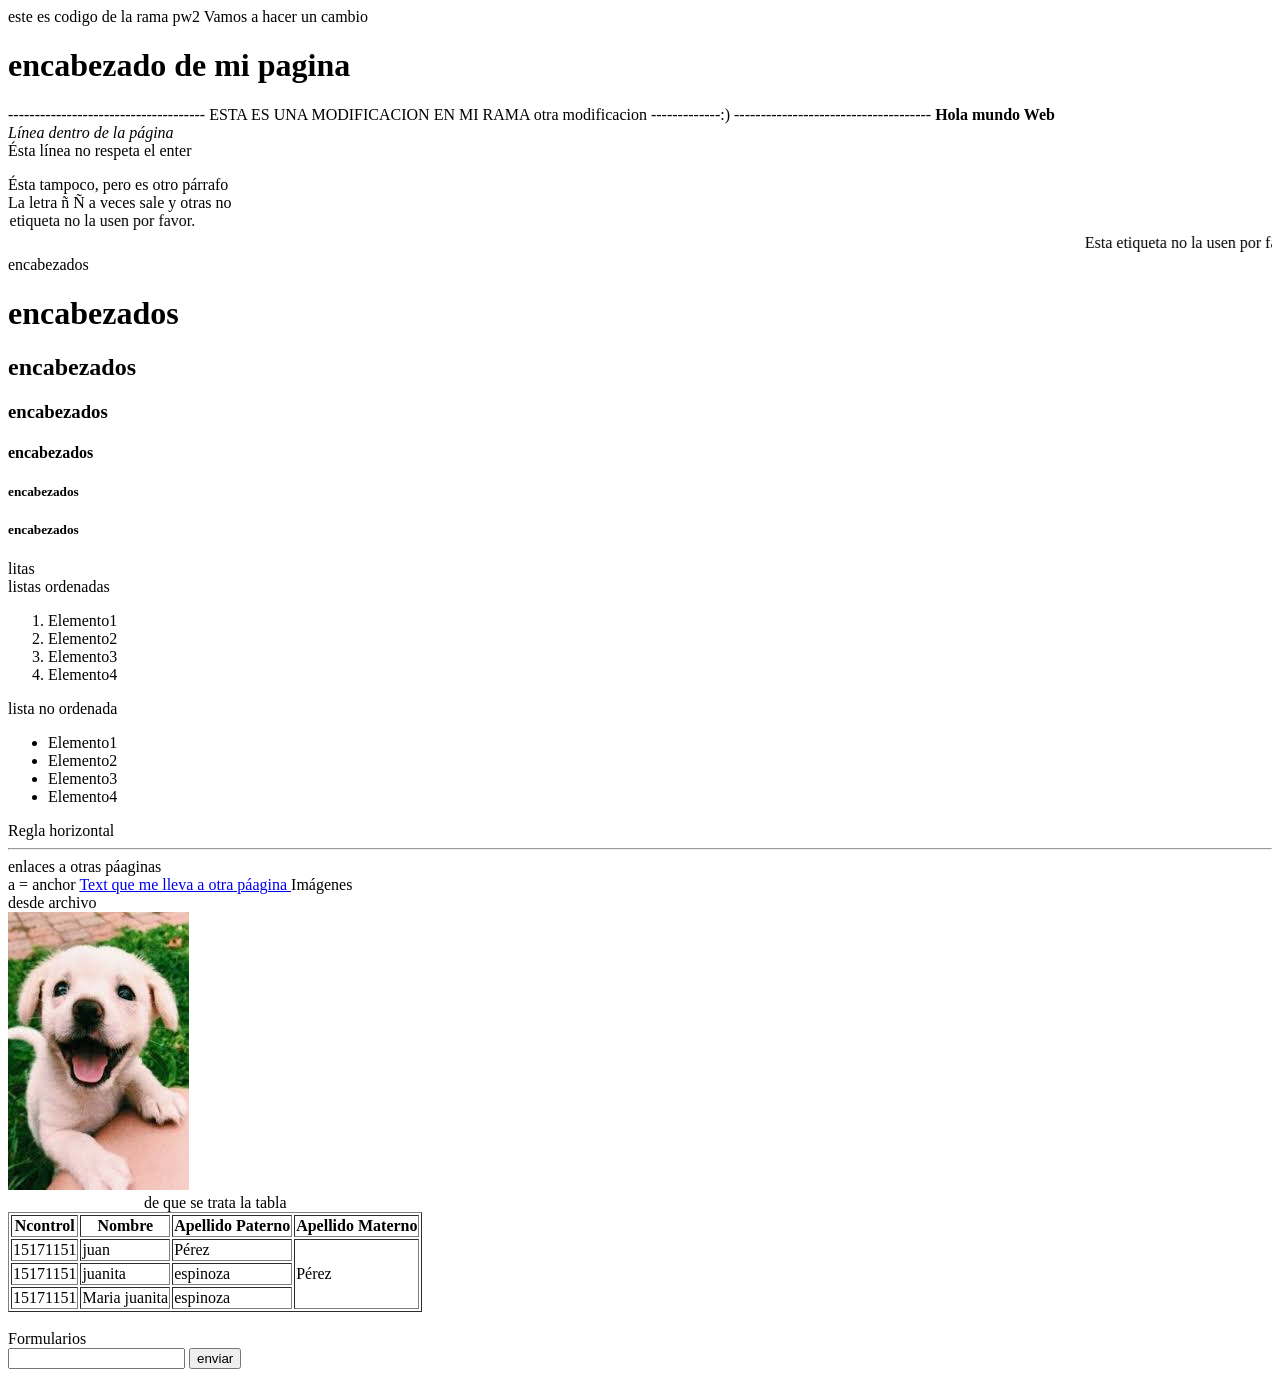
<file: index.html>
<!DOCTYPE html>
<html>
<head>
	<meta charset="utf-8" />
    <title>T&iacute;tulo de la p&aacute;gina</title>
</head>
		  <body>
		  	este es codigo de la rama pw2
		  	Vamos a hacer un cambio <br>
		  	<h1>encabezado de mi pagina </h1>
		  	-------------------------------------
		  	ESTA ES UNA MODIFICACION EN MI RAMA
		  	otra modificacion -------------:)
		  	-------------------------------------
			<b> Hola mundo Web </b><br>
			<i>L&iacute;nea dentro de la p&aacute;gina</i><br>
	<a>&Eacute;sta l&iacute;nea no respeta el enter</a><br>
			<p>
			&Eacute;sta tampoco, pero es otro p&aacute;rrafo<br>
		    La letra  &ntilde; &Ntilde; a veces sale y otras no<br>
		    <marquee scrollamount="100">
		    	Esta etiqueta  no la usen por favor.
		    </marquee>
		    <marquee scrollamount="100" direction="right">
		    	Esta etiqueta  no la usen por favor.
		    </marquee>
		    
		    encabezados
		    <h1>encabezados</h1>
		    <h2>encabezados</h2>
		    <h3>encabezados</h3>
		    <h4>encabezados</h4>
		    <h5>encabezados</h5>
		    <h5>encabezados</h5>
		    	litas<br>
		    	listas ordenadas<br>
		    	<ol>
		    		<li>Elemento1</li>
		    		<li>Elemento2</li>
		    		<li>Elemento3</li>
		    		<li>Elemento4</li>
		    	</ol>
		    	lista no ordenada
		    	<ul>
		    		<li>Elemento1</li>
		    		<li>Elemento2</li>
		    		<li>Elemento3</li>
		    		<li>Elemento4</li>
		    	</ul>	

		    	Regla horizontal
		   		<hr>
		   		enlaces a otras p&aacute;aginas<br>
		   		a = anchor
		   		<a href="https://itculiacan.edu.mx" target="_blank">
		   			Text que me lleva a otra p&aacute;agina
		   		</a>
		   		Im&aacute;genes <br>
		   		desde archivo<br>
		   		<img src="imgpw/perrito.jpeg" alt="perrito">

		   		<table border = "1">
		   			<caption>de que se trata la tabla</caption>
		   			<thead>
		   				<tr>
		   					<th>Ncontrol</th>
		   					<th>Nombre</th>
		   					<th>Apellido Paterno</th>
		   					<th>Apellido Materno</th>
		   				</tr>
		   			</thead>
		   			<tbody>
		   				<tr>
		   					<td>15171151</td>
		   					<td>juan</td>
		   					<td>P&eacute;rez</td>
		   					<td rowspan="3">P&eacute;rez</td>
		   					<!-- <td colspan="2">P&eacute;rez</td> -->
		   				</tr>
		   				<tr>
		   					<td>15171151</td>
		   					<td>juanita</td>
		   					<td>espinoza</td>
		   					<!-- <td colspan="2">P&eacute;rez</td> -->
		   				</tr>
		   				<tr>
		   					
		   						<td>15171151</td>
		   						<td>Maria juanita</td>
		   						<td>espinoza</td>
		   					
		   				</tr>	
		   			</tbody>


		   		</table> 
		   		<br>

		   		Formularios <br>
		   		<form action = "procesa.html" method="post">
		   			<input type="Text" name="info">
		   			<input type="submit" value="enviar" name="">
		   			<!-- <input type="button" value="aceptar" name=""> -->

		   		</form>
		   		<footer weigh="30px"></footer>

		  </body> 
</html>
</file>
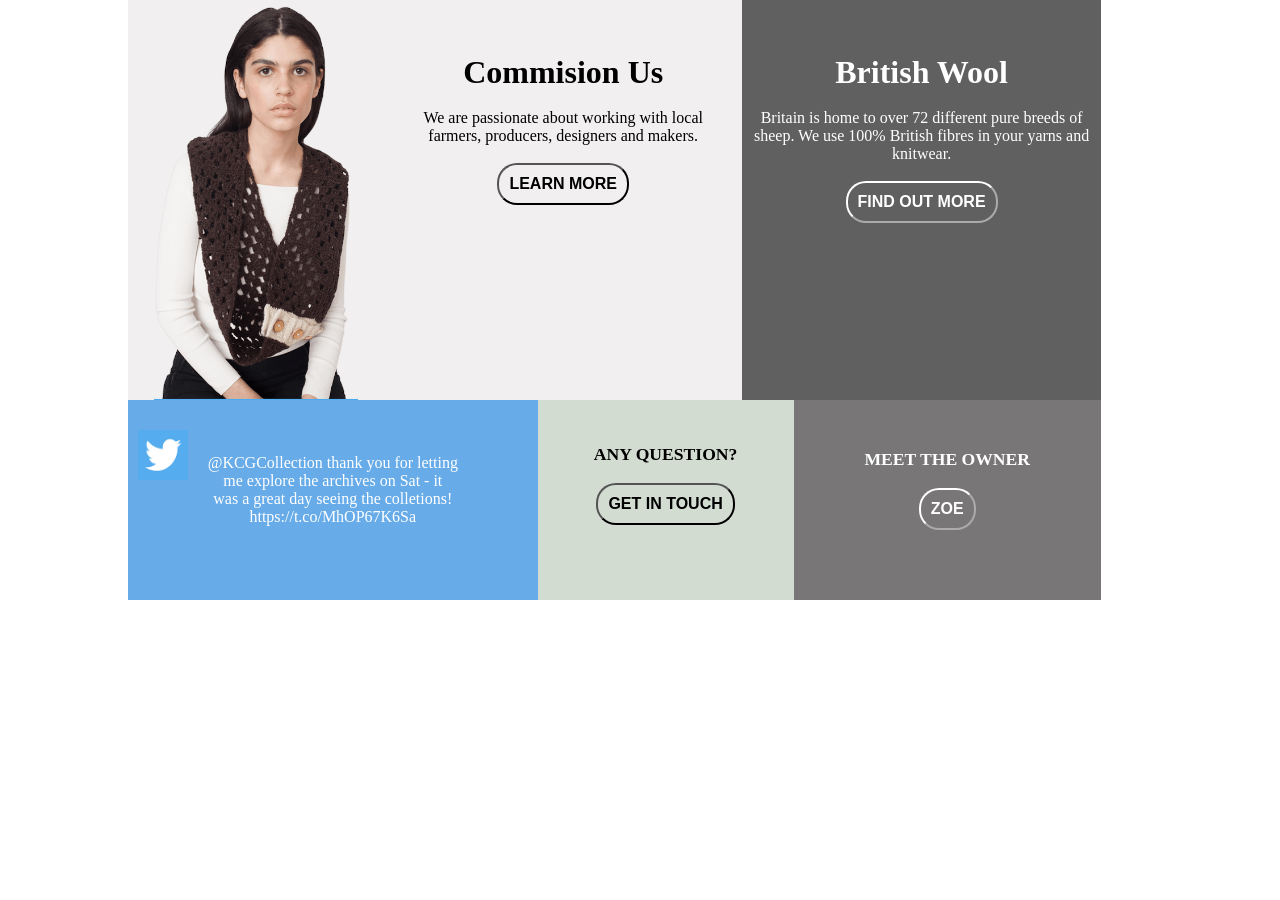
<file: exa02_12/index.html>
<!DOCTYPE html>
<html lang="es">
<head>
	<meta charset="utf-8">
	<title>Examen css3</title>
	<link rel="stylesheet" href="css/estilos.css">
</head>
<body>
	<section id="s1">
		<article id="a1s1">
			<img src="img/persona.png" id="persona">
		</article>
		<article id="a2s1">
			<br>
			<span id="span2s1"class="nito grande">Commision Us</span>
			<br>
			<span class=" mediano"> 
			We are passionate about working with local <br>
			farmers, producers, designers and makers.</span>
			<br>
			<button class="nito mediano btnblack">LEARN MORE</button>
		</article>
		<article id="a3s1">
			<br>
			<span id="span3s1"class="nito grande blanco"> British Wool</span>
			<br>
			<span class="blanco mediano">
				Britain is home to over 72 different pure breeds of <br>
				sheep. We use 100% British fibres in your yarns and 
				knitwear.
				</span>
				<br>
				<button class="nito mediano btnblanco blanco">FIND OUT MORE</button>
		</article>
	</section>
	<section id="s2">
		<article id="a1s2">
			<img src="img/twitter.png" id="twitter">
			<span  class="blanco letra">
				@KCGCollection thank you for letting <br>
				me explore the archives on Sat - it <br>
				was a great day seeing the colletions! <br>
				https://t.co/MhOP67K6Sa 
			</span>
		</article>
		<article id="a2s2">
			<br>
				<span id="span1s2" class="nito middle "> ANY QUESTION?</span>
				<br>
				<button class="nito mediano btnblack ">GET IN TOUCH</button>
		</article>
		<article id="a3s2">
			<br>
			<span id="span2s2" class="nito middle blanco "> MEET THE OWNER</span>
			<br>
				<button class="nito mediano btnblanco blanco">ZOE</button>
		</article>
	</section>
</body>
</html>
</file>
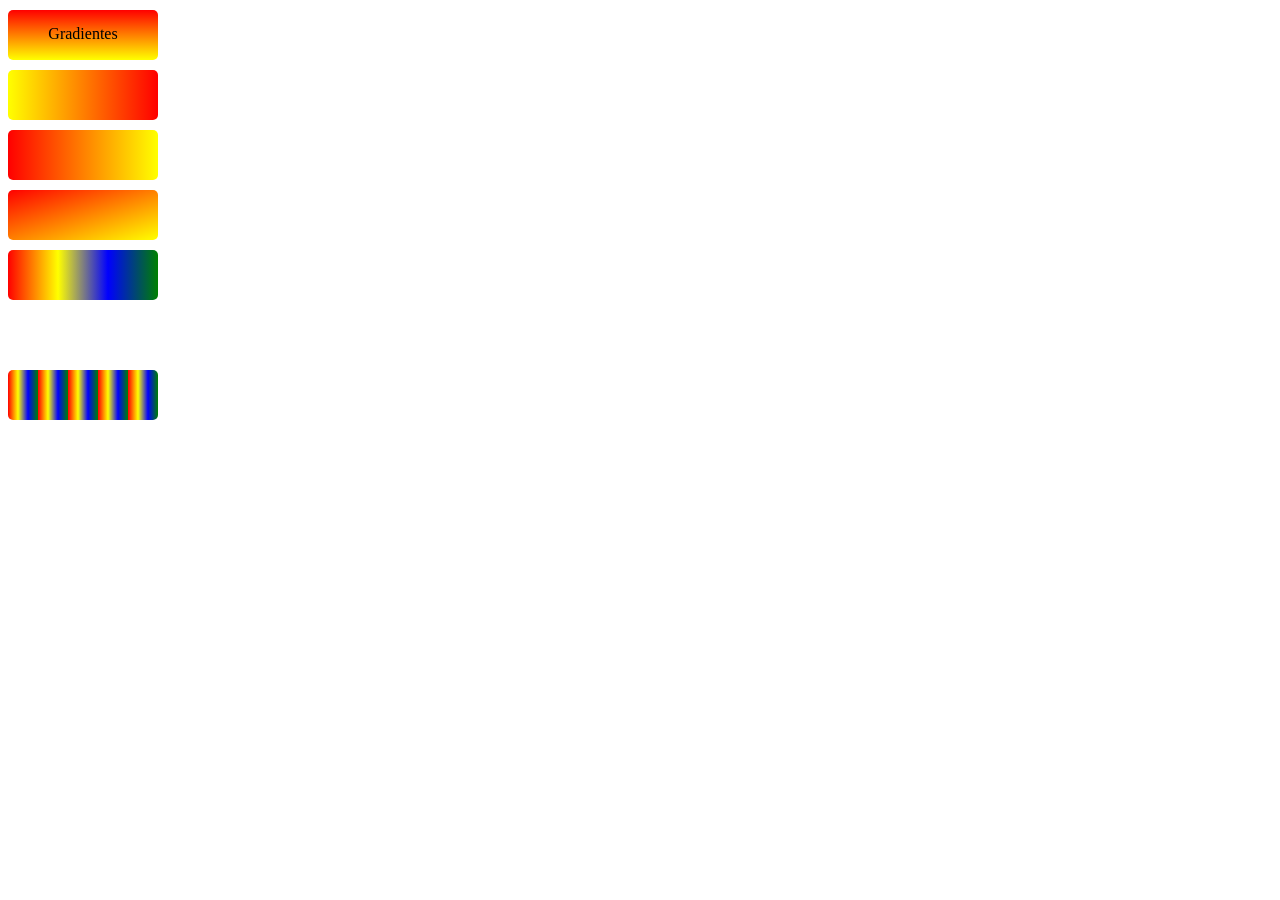
<file: gradientes/index.html>
<!DOCTYPE html>
<html lang="es">
<head>
	<meta charset="UTF-8">
	<title>	Gradientes</title>
	<link rel="stylesheet" href="css/gradientes.css">
</head>
<body>
	<article id="uno"><span class="texto">Gradientes</span></article>
	<article id="dos"></article>
	<article id="tres"></article>
	<article id="cuatro"></article>
	<article id="cinco"></article>
	<article id="seis"></article>
	<article id="siete"></article>
	
</body>
</html>
</file>
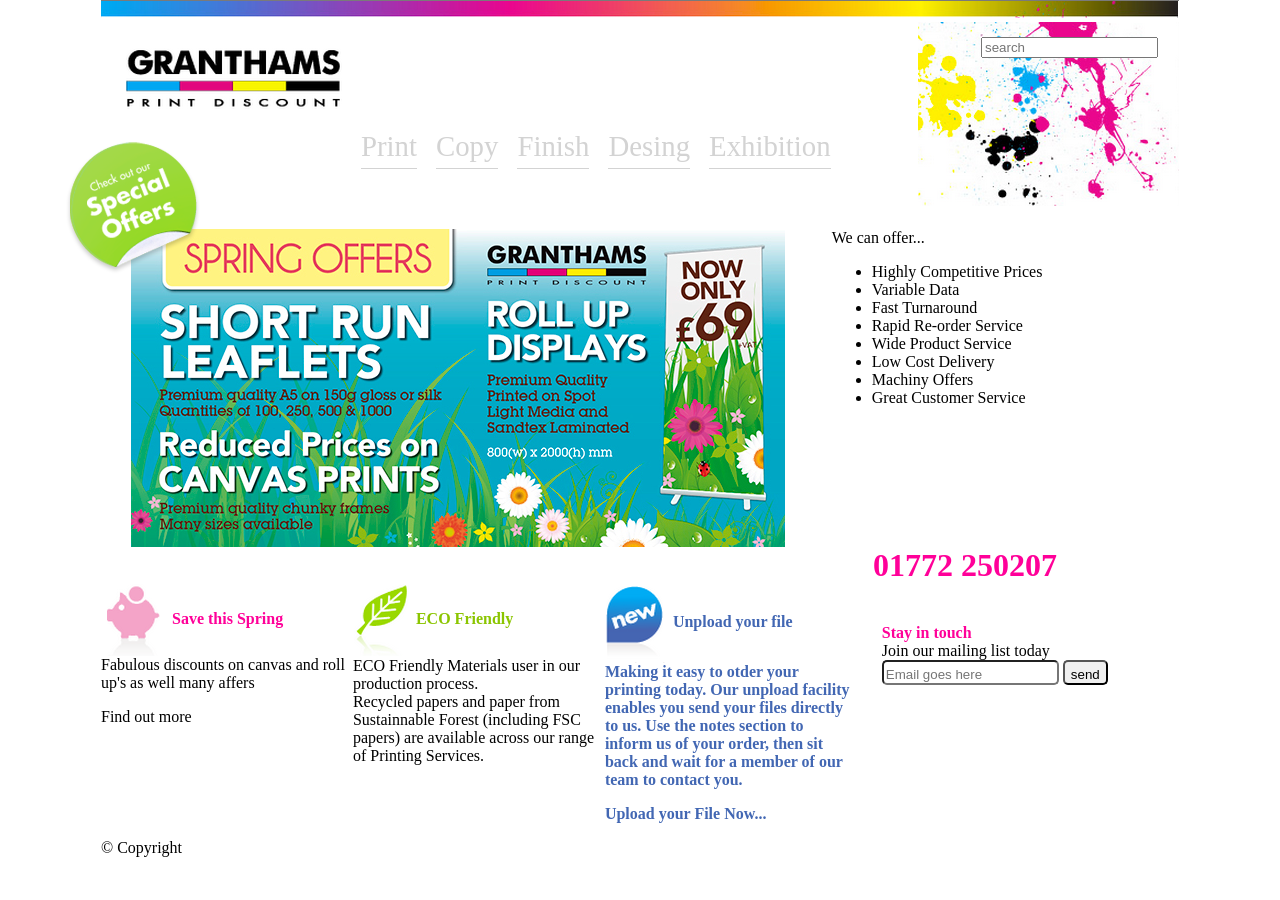
<file: practica02/index.html>
<!DOCTYPE html>
<html>
<head>
	<meta charset="utf-8">
	<title>Practica 2 html5 + css3</title>

	<link rel="stylesheet" href="css/estilos.css">
</head>
<body>
	<header>
		<img src="img/banner.png" alt="">
		<img src="img/granthams.png" alt="" id="granthams">
		<img src="img/paint.png" alt="" id="paint">
		<input type="search" placeholder="search">
		<nav>
			<ul>
				<li>Print</li>
				<li>Copy</li>
				<li>Finish</li>
				<li>Desing</li>
				<li>Exhibition</li>

			</ul>	
	</header>
		<section id="primerseccion">
			<article id="secc01art1">
				<img src="img/slide.jpg" alt="">
			</article>
			<article id="secc01art2">
				<span>	
				We can offer...
			</span class="colorrosa letragrande nito">
				<ul>
					<li>Highly Competitive Prices</li>
					<li>Variable Data</li>
					<li>Fast Turnaround</li>
					<li>Rapid Re-order Service</li>
					<li>Wide Product Service</li>
					<li>Low Cost Delivery</li>
					<li>Machiny Offers</li>
					<li>Great Customer Service</li>
				</ul>
			</article>
			<img src="img/bg_offer.png" alt="" id="bgoffer">
		</section>
		<section id="segundaSeccion">
			<article>
				<span class="colorrosa letramediana nito">	
						01772 250207
			    </span>
			</article>
			
		</section>
		<section id="terceraSeccion">
			<article>
				<img src="img/cerdito.png" alt="">
				<span class="colorrosa nito">	
				Save this Spring 
				</span>
				<br>
				Fabulous discounts on canvas and roll up's
				as well many affers
				<p>
				Find out more
			</article>
			<article>
				<img src="img/hoja.png" alt="">
				<span class="colorverde nito " >
				ECO Friendly
			    </span>
				<br>
				ECO Friendly Materials user in our
				production process. <br>
				Recycled papers and paper from Sustainnable
				Forest (including FSC papers) are available
				across our range of Printing Services.
			</article>
			<article>
				<img src="img/new.png" alt="">
				<span class="colorazul nito">	
				Unpload your file 
				<br>
				Making it easy to otder your printing today. Our
				unpload facility enables you send your files directly
				to us. Use the notes section to inform us of your 
				order, then sit back and wait for a member of our
				team to contact you.
				<p>
				Upload your File Now...
			</article>
			<article id="article04">
				<span class="colorrosa nito">	
				Stay in touch 
				</span>
				<br>
				Join our mailing list today <br>
				<input type="email" placeholder="Email goes here">
				<input type="button" value="send">
			</article>
		</section>
		<footer>
			&copy; Copyright
		</footer>


</body>
</html>
</file>
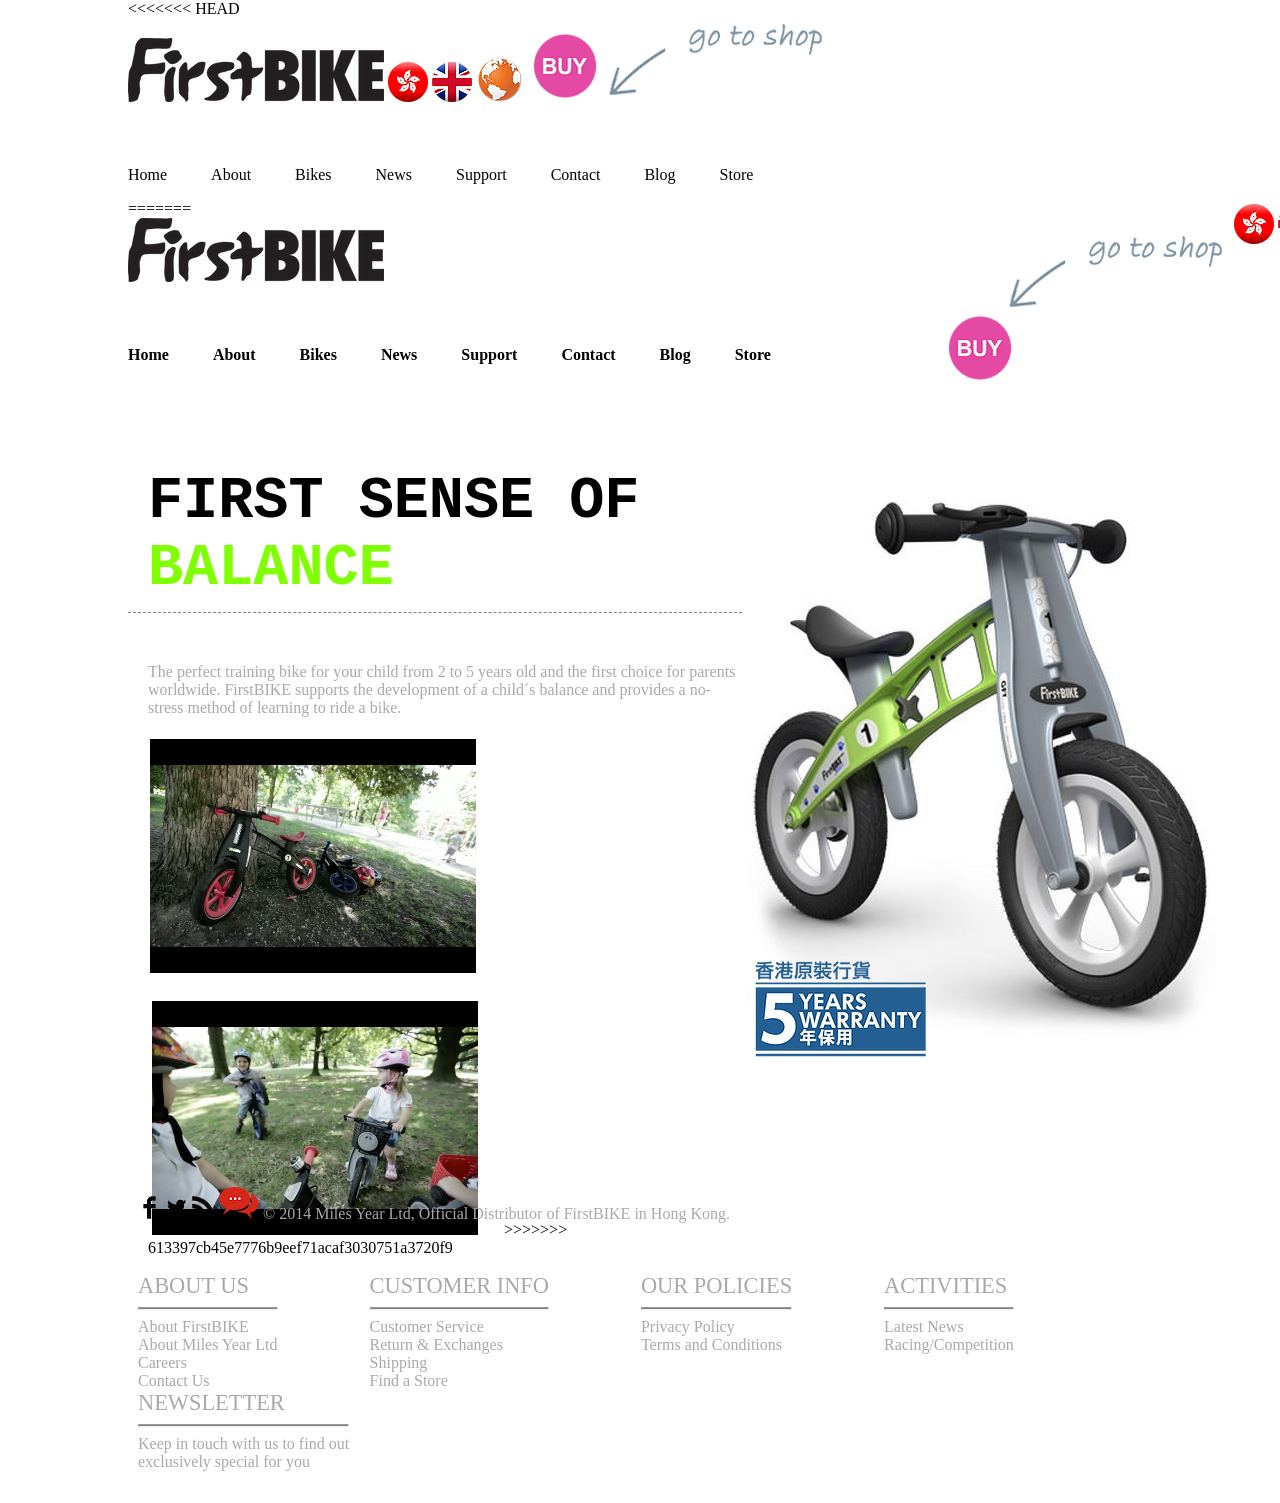
<file: practica04css3/index.html>
<!DOCTYPE html>
<html lang="es">
<head>
    <meta charset="UTF-8">
    <title>Practica 04 HTML5</title>
    <link rel="stylesheet" href="css/estilos.css">
</head>
<body>
<<<<<<< HEAD
	<header>
		<img src="img/first_bike.png" alt="" id="first">
		<img src="img/logo_rojo.png" alt="" id="rojo">
		<img src="img/bandera.png" alt="" id="">
		<img src="img/mundo.png" alt="">
		<img src="img/buy.png" alt="">
		<img src="img/go_to_shop.png" alt="">
	<nav>
		<ul>
			<li>Home</li>
			<li>About</li>
			<li>Bikes</li>
			<li>News</li>
			<li>Support</li>
			<li>Contact</li>
			<li>Blog</li>
			<li>Store</li>
		</ul>
	</nav>
=======
    <header>
        <img src="img/first_bike.png" alt="">
        <nav>
            <ul class="nito">
                <li>Home</li>
                <li>About</li>
                <li>Bikes</li>
                <li>News</li>
                <li>Support</li>
                <li>Contact</li>
                <li>Blog</li>
                <li>Store</li>
            </ul>
        </nav>
        <img src="img/buy.png" id="buy" alt="">
        <img src="img/go_to_shop.png" id="goToShop" alt="">
        <img src="img/logo_rojo.png" class="derecha" alt="">
        <img src="img/bandera.png" class="derecha" alt="">
        <img src="img/mundo.png" class="derecha" alt="">
    </header>
    <section id="primerSeccion">
        <article id="secc01art01">
            <article id="secc01art01art01">
                <span class="grande negro nito">FIRST SENSE OF</span>
                <span class="grande verde nito">BALANCE</span>
            </article>
            <article id="secc01art01art02">
                <span class="pequeña gris bonita">
                    The perfect training bike for your child from 2 to 5 years old
                    and the first choice for parents worldwide. FirstBIKE supports
                    the development of a child´s balance and provides a no-stress
                    method of learning to ride a bike.
                </span><br>
                <img src="img/video01.png" alt="">
                <img src="img/video02.png" alt="">
>>>>>>> 613397cb45e7776b9eef71acaf3030751a3720f9

            </article>
        </article>
        <article id="secc01art02">
                <img src="img/bike.jpg" alt="">
                <img src="img/5years.png" alt="" id="fvyears">
        </article>
    </section>
    <section id="segundaSeccion">
        <img src="img/facebook.png" alt="">
        <img src="img/twitter.png" alt="">
        <img src="img/signal.png" alt="">
        <img src="img/voice.png" alt="">
        <span class="pequeña gris">&copy; 2014 Miles Year Ltd,
            Official Distributor of FirstBIKE in Hong Kong.
        </span>
    </section>
    <footer>
        <section>
            <article>
                <span class="mediana gris">ABOUT US</span><br><hr>
                <span class="pequeña gris">
                    About FirstBIKE <br>
                    About Miles Year Ltd <br>
                    Careers <br>
                    Contact Us <br>
                </span>
            </article>
            <article>
                <span class="mediana gris">CUSTOMER INFO</span><br><hr>
                <span class="pequeña gris">
                    Customer Service <br>
                    Return & Exchanges <br>
                    Shipping <br>
                    Find a Store <br>
                </span>
            </article>
            <article>
                <span class="mediana gris">OUR POLICIES</span><br><hr>
                <span class="pequeña gris">
                    Privacy Policy <br>
                    Terms and Conditions <br>
                </span>
            </article>
            <article>
                <span class="mediana gris">ACTIVITIES</span><br><hr>
                <span class="pequeña gris">
                    Latest News<br>
                    Racing/Competition<br>
                </span>
            </article>
            <article>
                <span class="mediana gris">NEWSLETTER</span><br><hr>
                <span class="pequeña gris">
                    Keep in touch with us to find out <br>
                    exclusively special for you<br>
                </span>
            </article>
        </section>
    </footer>

</body>
</html>
</file>
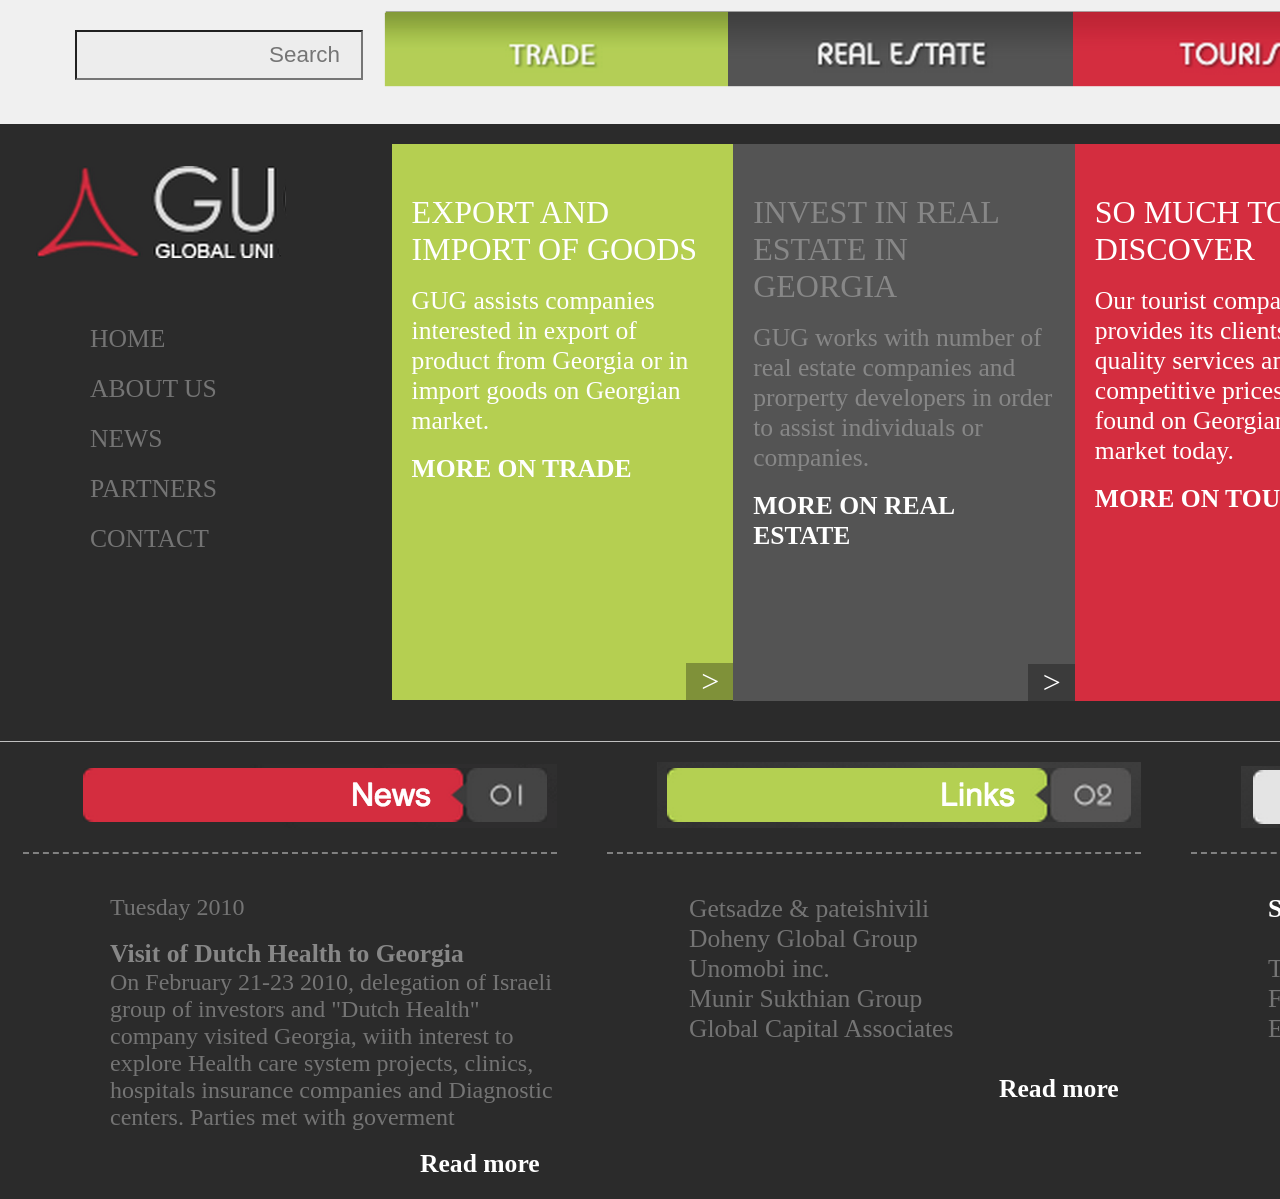
<file: practicacss03/index.html>
<!DOCTYPE html>
<html lang="es">
<head>
	<meta charset="utf-8">
	<title>Practica 03 HTML5 CSS</title>
	<link rel="stylesheet" type="text/css" href="css/estilos.css">
</head>
<body>
	<header>
		<nav>
			<input type="search" name="" placeholder="Search" >
			<img src="img/menu.png">
		</nav>
	</header>
	<section id="section01">
		<article id="s01art01">
			<img src="img/gu_logo.png">
			<ul class="gray big">
				<li>HOME</li>
				<li>ABOUT US</li>
				<li>NEWS</li>
				<li>PARTNERS</li>
				<li>CONTACT</li>
			</ul>
		</article>

		<article id="s01art02">
			<span class="xl white">EXPORT AND IMPORT OF GOODS</span>
			<br><br>
			<span class="white big">
			GUG assists companies interested in export of product from Georgia or in import goods on Georgian market.
		  </span>
			<br><br>
			<span class="white nito big">MORE ON TRADE</span>
			<span class="xl white corner">&gt;</span>
		</article>
		<article id="s01art03">
			<span class="xl lightgray">INVEST IN REAL ESTATE IN GEORGIA</span>
			<br><br>
			<span class="lightgray big">
			GUG works with number of real estate companies and prorperty developers in order to assist individuals or companies.</span>
			<br><br>
			<span class="white nito big">MORE ON REAL ESTATE</span>
			<span class="xl white corner">&gt;</span>
		</article>
		<article id="s01art04">
			<span class="xl white">SO MUCH TO DISCOVER</span>
			<br><br>
			<span class="white big">
			Our tourist company provides its clients with quality services and highly competitive prices could e found on Georgian tourism market today.</span>
			<br><br>
			<span class="white nito big">MORE ON TOURISM</span>
			<span class="xl white corner">&gt;</span>
		</article>
		<article id="s01art05">
			<span class="xl gray">SPREADING INNOVATIONS IN ICT SECTOR</span>
			<br><br>
			<span class="gray big">
			Introduction of innovative ICT technologies on Georgian market and promotion of investments in ICT sector.
		  </span>
			<br><br>
			<span class="white nito big">MORE ON ICT TECHNOLOGIES</span>
			<span class="xl white corner">&gt;</span>
		</article>
	</section>

	<section id="section02">
		<article><img src="img/news_rojo.png"></article>
    <article><img src="img/news_verde.png"></article>
		<article><img src="img/news_claro.png"></article>
	</section>
	<footer>
		<section>
			<article>
				<span class="gray medium">Tuesday 2010</span><br><br>
				<span class="lightgray nito big">Visit of Dutch Health to Georgia</span><br>
				<span class="gray medium">
					On February 21-23 2010, delegation of Israeli group of investors and "Dutch Health" company visited Georgia, wiith interest to explore Health care system projects, clinics, hospitals insurance companies and Diagnostic centers. Parties met with goverment
				</span><br><br>
				<span class="white nito right big">Read more</span>
			</article >
            <article class="big">
            	<span class="gray">
            		Getsadze & pateishivili <br>
            		Doheny Global Group <br>
            		Unomobi inc. <br>
            		Munir Sukthian Group <br>
            		Global Capital Associates <br><br>
            	</span>
            	<span class="white nito right">Read more</span>
            </article>
			<article class="big">
				<span class="white nito">Send a message</span><br><br>
				<span class="gray">Tel: &nbsp;</span><span class="lightgray">  +995 591 197 791</span><br>
				<span class="gray">Fax: &nbsp;</span><span class="lightgray">  (995 32) 29 14 40</span><br>
				<span class="gray">Email:  </span>
				<span class="blue">  info@globalunigroup.ge</span><br><br>
				<span class="white nito right">Read more</span>
			</article>
		</section>
	</footer>

</body>
</html>
</file>
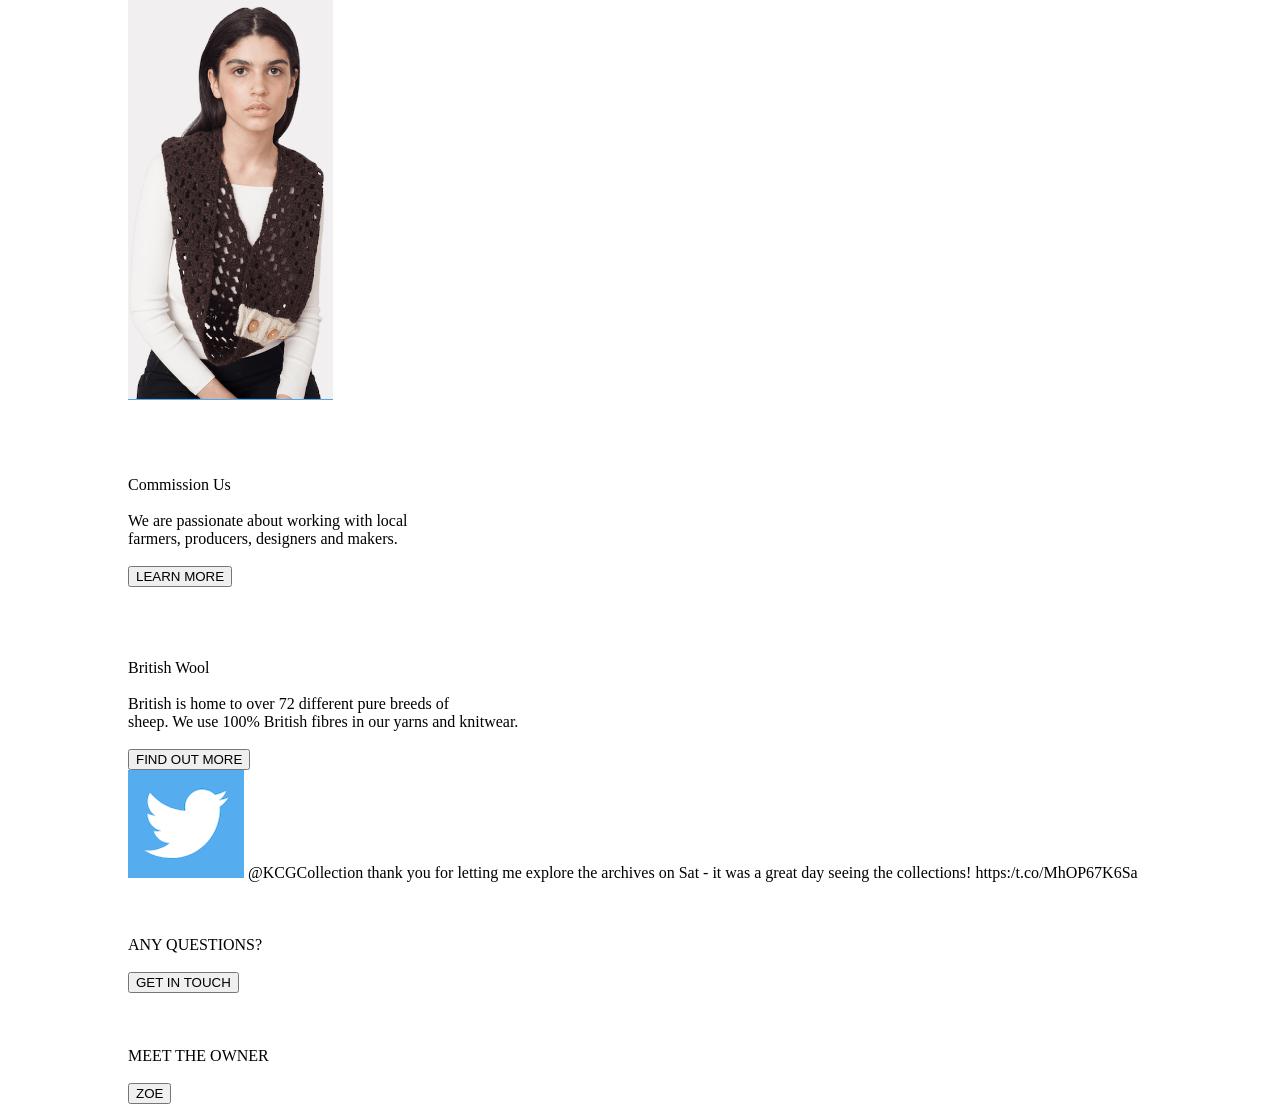
<file: pratica01/index.html>
<!DOCTYPE html>
<html lang="es">
<head>
	<meta charset="UTF-8">
	<title>Examen</title>
	<link rel="stylesheet" href="css/estilos.css">
</head>
<body>
	<section id="primerSeccion">
		<article id="secc01art01">
			<img src="img/persona.png" id="persona">
		</article>
		<article id="secc01art02">
			<br><br><br><br>
			<span class="grande nito cursiva">Commission Us</span>
			<br><br>
			<span class="mediana">We are passionate about working with local  <br> farmers, producers, designers and makers.</span>
			<br><br>
			<input type="button" value="LEARN MORE" class="btn nito mediana">
		</article>
		<article id="secc01art03">
			<br><br><br><br>
			<span class="grande blanco nito cursiva">British Wool</span>
			<br><br>
			<span class="mediana blanco">British is home to over 72 different
			pure breeds of <br>sheep. We use 100% British fibres in our yarns and knitwear.</span>
			<br><br>
			<input type="button" value="FIND OUT MORE" class="mediana nito btn blanco">
		</article>
	</section>
	<section id="segundaSeccion">
		<article id="secc02art01">
			<img src="img/twitter.png" id="twitter">
			<span class="mediana blanco cursiva">@KCGCollection thank you for letting me explore the archives on Sat - it was a great day seeing the collections! https:/t.co/MhOP67K6Sa</span>
		</article>
		<article id="secc02art02">
			<br><br><br>
			<span class="mediana nito">ANY QUESTIONS?</span>
			<br><br>
			<input type="button" value="GET IN TOUCH" class="btn nito mediana">
		</article>
		<article id="secc02art03">
			<br><br><br>
			<span class="mediana nito blanco">MEET THE OWNER</span>
			<br><br>
			<input type="button" value="ZOE" class="mediana blanco nito btn">
		</article>
	</section>
</body>
</html>
</file>
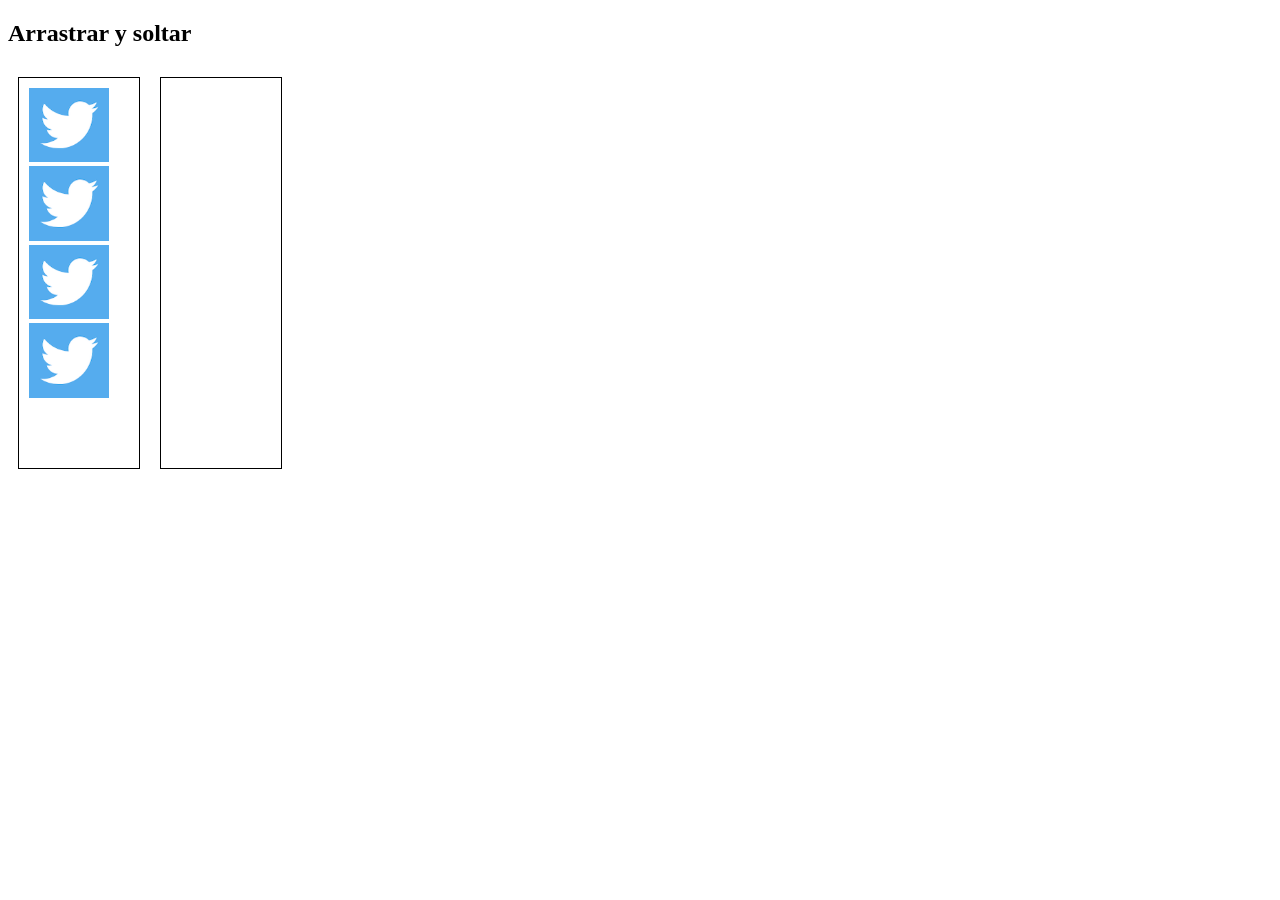
<file: arrastrarysoltar.html>
<!DOCTYPE html>
<html lang="es">
<head>
	<meta charset="utf-8">
	<title>Arrastrar Y soltar</title>
	<style>
		img{
			width: 80px;
		}
		#div1,#div2{
			float: left;
			border: 1px solid black;
			height: 370px;
			margin:10px;
			padding: 10px;
			width: 100px;
		}
	</style>
</head>
<body>
	<h2>Arrastrar y soltar</h2>
	<div id="div1" ondragover="allowDrop(event)" ondrop="drop(event)">
		<img src="imgpw/twitter.png" draggable="true" ondragstart="drag(event)" id="logo1">
		<img src="imgpw/twitter.png" draggable="true" ondragstart="drag(event)" id="logo2">
		<img src="imgpw/twitter.png" draggable="true" ondragstart="drag(event)" id="logo3">
		<img src="imgpw/twitter.png" draggable="true" ondragstart="drag(event)" id="logo4">
	</div>
	<div id="div2" ondragover="allowDrop(event)" ondrop="drop(event)">
		
	</div>
	<script>
		function drag(ev){
			//copio el id de la imagen al evento con el alias text
			ev.dataTransfer.setData("text",ev.target.id);

		}
		function allowDrop(ev){
			//desactivamos el evento que rechaza el objeto
			ev.preventDefault();
		}
		function drop(ev){
			ev.preventDefault();
			var data=ev.dataTransfer.getData("text");
			ev.target.appendChild(document.getElementById(data));
		}
	</script>
</body>
</html>
</file>
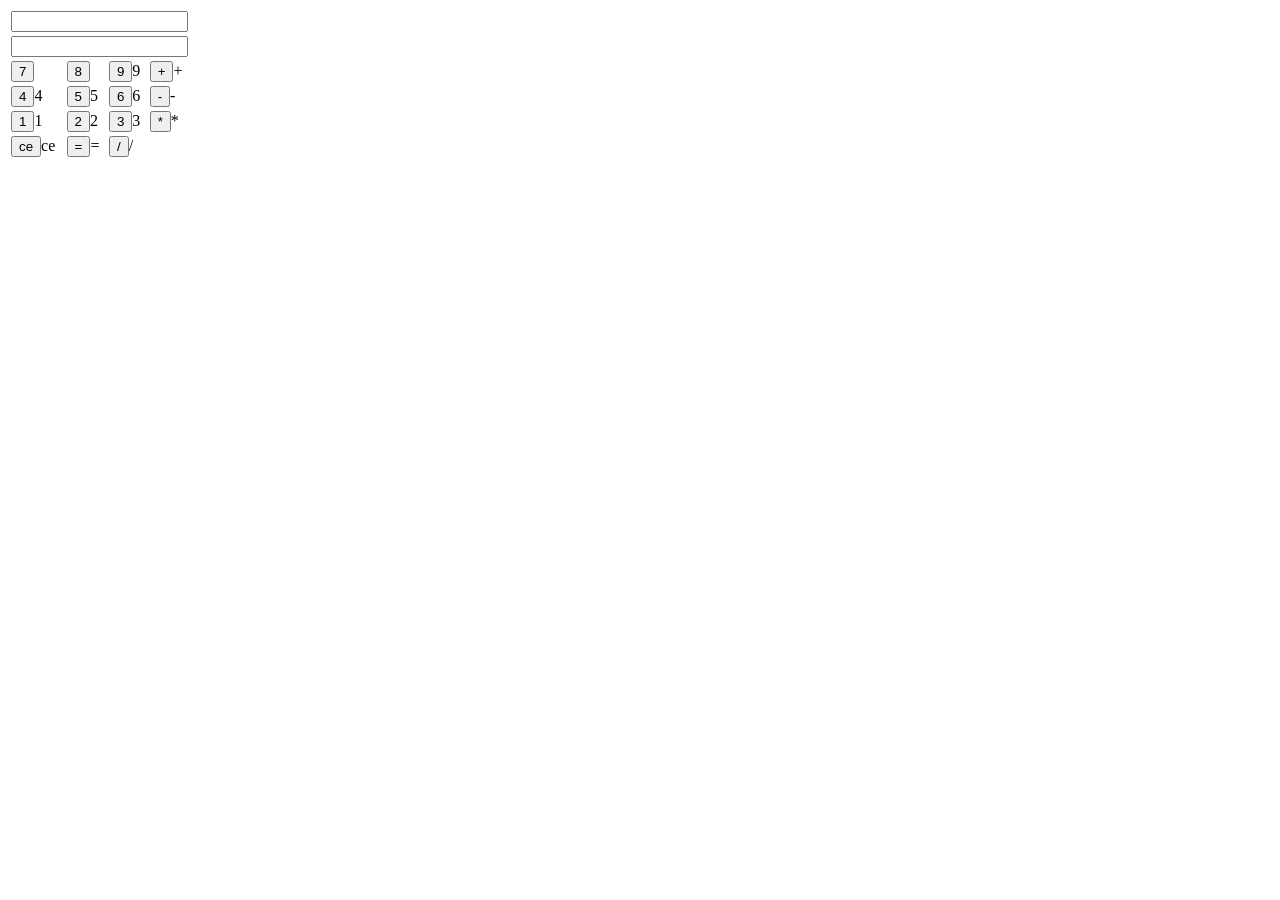
<file: calc.html>
<!DOCTYPE html>
<html lang="es">
<head>
	<meta charset="UTF-8">
	<title>	Calculadora</title>
</head>
<body>
	<table>	
				<tr>	
						<td colspan="4"><input type="text" id="Operandos"></td>
				</tr>
				<tr>	
						<td colspan="4">	<input type="text" id="resultado"></td>
				</tr>
				<tr>
							<td><button>7</button></td>
							<td><button>8</button></td>
							<td><button>9</button>9</td>
							<td><button>+</button>+</td>
				</tr>
				<tr>
					<td><button>4</button>4</td>
					<td><button>5</button>5</td>
					<td><button>6</button>6</td>
					<td><button>-</button>-</td>
				</tr>
				<tr>
							<td><button>1</button>1</td>
							<td><button>2</button>2</td>
							<td><button>3</button>3</td>
							<td><button>*</button>*</td>
				</tr>
				<tr>
							<td><button>ce</button>ce</td>
							<td><button>=</button>=</td>
							<td><button>/</button>/</td>
				</tr>
	</table>
</body>
</html>
</file>
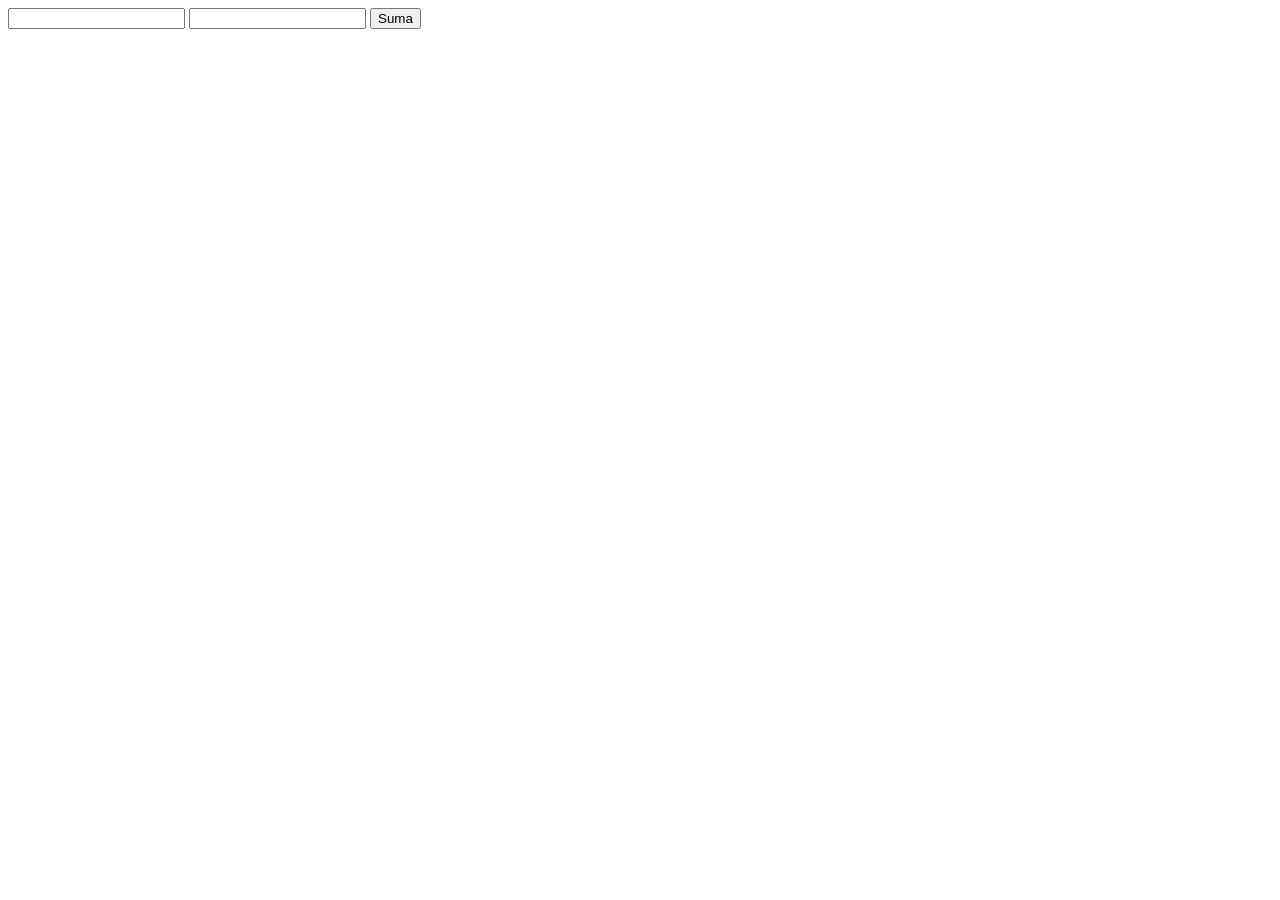
<file: primerJavaScript.html>
<!DOCTYPE html>
	<html lang="es">
	<head>
		<meta charset="utf-8">
		<title> Primer JavaScript</title>
		<script>
			function suma(){
				/*DOM = Document Object Model /*documento que tiene acceso a todo los de la pagina*/
				var ope1= document.getElementById('op1').value;
				var ope2= document.getElementById('op2').value;
				document.getElementById('resultado').innerHTML= 
				eval(ope1+"+"+ope2);

				//parseInt(ope1)+ parseInt(ope2);
			}
		</script>
	</head>
	<body>
		<input type="text" name="" id="op1">
		<input type="text" name="" id="op2">
		<span id="resultado"></span>
		<button onClick="suma ();">
			Suma
		</button>
	</body>
	</html>
</file>
<file: exa02_12/css/estilos.css>
body{
	margin:0px auto;
	font-size:16px;
	max-width: 1024px;
	min-width: 1024px;
	max-width: 1024px; 

}
button{
	border-radius: 2px;
}
span{
	vertical-align: middle;
}
img[src="img/twitter.png"]{
	width: 50px;
	height: 50px;
}
#s1 article span {
	display: flex;
   justify-content: center;
   align-items: center;
}
#s2 article span {
	display: flex;
   justify-content: center;
   align-items: center;
}

#persona{
	height: 400px;
}
#a1s1{
	display: inline-block;
	width: 25%;
	height: 400px;
	text-align: center;
	background-color: #F1EFF0;
}
#a2s1{
	display: inline-block;
	width: 35%;
	height: 400px;
	vertical-align: top;
	text-align: center;
	background-color:#F1EFF0;
	margin-left: -4px;

}
#a3s1{
	display: inline-block;
	width: 35%;
	height: 400px;
	vertical-align: top;
	text-align: center;
	background-color:#606060;
	margin-left: -4px; 
}
#btn1 {
	padding-top: 30px;
}
#btn2 {
	padding-top: 30px;
}
#s2 article span{
	position: relative;

	vertical-align: middle;
}

#a1s2{
	display: inline-block;
	margin-top: -4px;
	width: 40%;
	height: 200px;
	text-align: center;
	vertical-align: top;
	background-color:#67ABE8;
}
#a2s2{
	display: inline-block;
	width: 25%;
	height: 200px;
	text-align: center;
	vertical-align: top;
	background: #D2DCD1;
	margin-top: -4px;
	margin-left: -4px;
}
#a3s2{
	display: inline-block;
	width: 30%;
	height: 200px;
	text-align: center;
	vertical-align: top;
	background: #787677; 
	margin-top: -4px;
	margin-left: -4px;
}
#span3s1{
	padding-top: 10%; 
}
#span2s1{
	padding-top: 10%;
}
#span1s2{
	padding-top: 10%; 
}
#span2s2{
	padding-top: 10%;
}
#twitter{
	position:relative;
	top: 30px;
	left:-170px;

}

.btnblack{
	border-radius: 20px;
	padding: 10px;
	background-color:rgba(0,0,0,0);
	border-color: black;
	border-width: 2px; 
}
.btnblanco{
	border-radius: 20px;
	padding: 10px;
	background-color:rgba(0,0,0,0);
	border-color: white;
	border-width: 2px; 
}
.blanco{
	color: white;
}

.grande{
	font-size: 2em;
}
.mediano{
	font-size: 1em;
}
.middle{
	font-size: 1.1em;
}
.nito{
	font-weight: bold;
}
</file>
<file: gradientes/css/gradientes.css>
article{
	border-radius: 5px;
	height: 50px;
	width: 150px;
	margin-top: 10px;
	text-align: center;
}
#uno{
	/*si no soporta gradintes color que saldra*/
	background: red;
	/*opera*/
	background: -o-linear-gradient(rgba(255,0,0,1),rgba(255,255,0,1));
	/*zafari*/
	background: -webkit-linear-gradient(rgba(255,0,0,1),rgba(255,255,0,1));
	/*mozila*/
	background: -moz-linear-gradient(rgba(255,0,0,1),rgba(255,255,0,1));
	/*microsoft-edge*/
	background: -ms-linear-gradient(rgba(255,0,0,1),rgba(255,255,0,1));
	/*todos*/
	background: linear-gradient(rgba(255,0,0,1),rgba(255,255,0,1));

}
#dos{
	/*si no soporta gradintes color que saldra*/
	background: red;
	/*opera*/
	background: -o-linear-gradient(to left,red,yellow);
	/*zafari*/
	background: -webkit-linear-gradient(to left,red,yellow);
	/*mozila*/
	background: -moz-linear-gradient(to left,red,yellow);
	/*microsoft-edge*/
	background: -ms-linear-gradient(to left,red,yellow);
	/*todos*/
	background: linear-gradient(to left,red,yellow);

}
#tres{
	/*si no soporta gradintes color que saldra*/
	background: red;
	/*opera*/
	background: -o-linear-gradient(to right,red,yellow);
	/*zafari*/
	background: -webkit-linear-gradient(to right,red,yellow);
	/*mozila*/
	background: -moz-linear-gradient(to right,red,yellow);
	/*microsoft-edge*/
	background: -ms-linear-gradient(to right,red,yellow);
	/*todos*/
	background: linear-gradient(to right,red,yellow);

}
#cuatro{
	/*si no soporta gradintes color que saldra*/
	background: red;
	/*opera*/
	background: -o-linear-gradient(to right bottom,red,yellow);
	/*zafari*/
	background: -webkit-linear-gradient(to right bottom,red,yellow);
	/*mozila*/
	background: -moz-linear-gradient(to right bottom,red,yellow);
	/*microsoft-edge*/
	background: -ms-linear-gradient(to right bottom,red,yellow);
	/*todos*/
	background: linear-gradient(to right bottom,red,yellow);
}
#cinco{
	/*si no soporta gradintes color que saldra*/
	background: red;
	/*opera*/
	background: -o-linear-gradient(to left bottom,red,yellow);
	/*zafari*/
	background: -webkit-linear-gradient(to left bottom,red,yellow);
	/*mozila*/
	background: -moz-linear-gradient(to left bottom,red,yellow);
	/*microsoft-edge*/
	background: -ms-linear-gradient(to left bottom,red,yellow);
	/*todos*/
	background: linear-gradient(to left bottom,red,yellow);
}
#cinco{
	/*si no soporta gradintes color que saldra*/
	background: red;
	/*opera*/
	background: -o-linear-gradient(90deg,red,yellow,blue,green);
	/*zafari*/
	background: -webkit-linear-gradient(90deg,red,yellow,blue,green);
	/*mozila*/
	background: -moz-linear-gradient(90deg,red,yellow,blue,green);
	/*microsoft-edge*/
	background: -ms-linear-gradient(90deg,red,yellow,blue,green);
	/*todos*/
	background: linear-gradient(90deg,red,yellow,blue,green);
}
#siete{
	/*si no soporta gradintes color que saldra*/
	background: red;
	/*opera*/
	background: -o-repeating-linear-gradient(90deg,red,yellow,blue,green);
	/*zafari*/
	background: -webkit-repeating-linear-gradient(90deg,red,yellow,blue,green);
	/*mozila*/
	background: -moz-repeating-linear-gradient(90deg,red,yellow,blue,green);
	/*microsoft-edge*/
	background: -ms-repeating-linear-gradient(90deg,red,yellow,blue,green);
	/*todos*/
	background: repeating-linear-gradient(90deg,red,yellow,blue,green 20%);
}

.texto{
	position:relative;
	top: 15px;
}
</file>
<file: practica02/css/estilos.css>
body{
	font-size:16px;/*1em*//*logo de las paginas van siempre al lado izquierdo superior*/
	margin:0px auto;/*centrado*/
	max-width: 1078px;/*cliente*/
	min-width: 1078px;
}
header input{
	float:right;
	margin-right: -240px;
	margin-top: 15px;
}
header nav{
	/*text-align: center;*/
	margin-left: 220px; 

}
header nav ul li{
	border-bottom: 1px solid lightgray;
	color:lightgray;
	display: inline-block;
	font-size: 1.8em;
	margin-right: 15px;
	padding-bottom: 5px;
	/*text-decoration: underline;*/
}
#bgoffer{
	left: -35px;
	top: -410px;
	position: relative;
}

#granthams{
	margin-left: 25px;
	margin-top: 25px;
}
#paint{
	float: right;
}
#primerseccion{

	height: 318px;
	margin-top: 60px;

}
#primerseccion article{
	display: inline-block;
	vertical-align: top;
}
#secc01art1{
	margin-left: 30px;
	width: 60%;
}
#secc01art2{
	margin-left: 50px;
	width: 30%;
}
#segundaSeccion article{
		padding-right: 122px;
		text-align: right;
}
#terceraSeccion article{
		display:inline-block;
		vertical-align: top;
		width: 23%;
}
#terceraSeccion article img{
	vertical-align: middle;
}
#terceraSeccion article input{
	border-radius: 5px;
	padding-top: 5px;

}
#terceraSeccion article input [type="button"]{
	background: #8BC500;
	color: white;
	
}
#article04{
	padding-top: 40px;
	padding-left: 25px;
}
.colorazul{
	color: #4267B3
}
.colorrosa{
	color:#FF0099;
}
.colorverde{
	color: #8BC500;
}
.letragrande{
		font-size: 3.5em;

}
.letramediana{
	font-size: 2em;
}
.nito{
	font-weight: bold;
}
</file>
<file: practica04css3/css/estilos.css>
body{
<<<<<<< HEAD
	font-size:16px;
	margin:0px auto;
	max-width: 1024px;
	min-width: 1024px;
}
=======
    font-size: 16px; /*1em*/
	margin: 0px auto;
	min-width: 1280px;
    max-width: 1280px;
}
header{
    margin-top: 25px;
    border-bottom: 1px dashed black;
    height: 200px;
    padding-left: 20px;
}
header nav ul{
    margin-top: 60px;
    padding-left: 0px;
}
header nav ul li{
    display: inline-block;
    margin-right: 40px;

}
footer{
    margin-bottom: 30px;
}
footer section article{
    display: inline-block;
    vertical-align: top;
    margin-right: 58px;
    padding-right: 20px;
    margin-left: 10px;

}
footer section article hr{
    height: 1px;
    background-color: gray;

}

#buy{
    position: relative;
    left: 815px;
    top: -80px;
}

#goToShop{
    position: relative;
    left: 800px;
    top: -150px;
}

#secc01art01{
    vertical-align: top;
    display: inline-block;
    width: 60%;
}
#secc01art01art01{
    border-bottom: 1px dashed gray;
    padding-bottom: 10px;
    margin-bottom: 50px;
    font-family: monospace;
    padding-left: 20px;
}
#secc01art01art02{
    padding-left: 20px;
}
#secc01art01art02 img{
    margin-top: 20px;
    margin-right: 20px;
}
#secc01art02{
    vertical-align: top;
    display: inline-block;
    width: 30%;
    padding-bottom: 0px;
    margin-bottom: 0px;
}

#segundaSeccion{
    margin-top: -70px;
    margin-bottom: 50px;
    padding-left: 10px;
}

#fvyears{
    position: relative;
    top: -90px;
}

.derecha{
    position: relative;
    left: 800px;
    top: -220px;
}

.grande{
    font-size: 4.5em;
}

.gris{
    color: darkgray;
}

.mediana{
    font-size: 1.4em;
}

.nito{
    font-weight: bold;
}

.verde{
    color: chartreuse;
}
>>>>>>> 613397cb45e7776b9eef71acaf3030751a3720f9
</file>
<file: practicacss03/css/estilos.css>
body{
	font-size: 16px; /*1em*/
	margin: 0px auto;
	min-width: 1780px;
	max-width: 1780px;
}
header{
	background-color:#F0F0F0;
	position: relative;
}
header nav{
	margin-left: 0px;
	display: inline-block;
	margin-bottom:40px;
	position: relative;
}
header nav img{
	position: absolute;
	margin-top: 10px;
	width: 1380px;
}
header nav input{
	float: left;
	font-size: 1.4em;
	background-color: rgba(0,0,0,0.01);
	position: relative;
  margin-top: 30px;
  margin-left: 75px;
  margin-right: 20px;
  padding-top: 10px;
  padding-bottom: 10px;
  text-align: right;
}
footer section{
	background-color: #2B2B2B;
}
footer section article{
	position: relative;
	display: inline-block;
	vertical-align: top;
	width: 25%;
	padding-top: 20px;
	padding-bottom: 20px;
	text-align: left;
	margin-left: 20px;
	margin-right: 20px;
	padding-left: 90px;
	padding-right: -120px;
}
#section01{
	background-color: #2B2B2B;
	border-bottom: 0.5px solid rgba(255,255,255,0.7);
	padding-bottom: 20px;
}
#section01 article{
	text-align: center;
	margin-right: -5px;
	position: relative;
	width: 17%;
	display: inline-block;
	vertical-align: top;
	margin-top: 20px;
	margin-bottom: 20px;
	text-align: left;
}
#s01art01{
	background-color: #2B2B2B;
	margin-bottom: 90px;
	padding-right: 90px;
}
#s01art01 ul{
	list-style: none;
	margin-left: 50px;
	line-height: 50px;
}
#s01art02{
	background-color: #B5CF51;
	padding: 50px 20px 216px 20px;
}
#s01art03{
	background-color: #545454;
	padding: 50px 20px 150px 20px;
}
#s01art04{
	background-color: 	#D42D3F;
	padding: 50px 20px 187px 20px;
}
#s01art05{
	background-color: 	#E4E4E4;
	padding: 50px 20px 150px 20px;
}
#section02{
	background-color: #2B2B2B;
	padding-top:20px;

}
#section02 article{
	display: inline-block;
	padding-left: 50px;
	padding-bottom: 20px;
	margin-left: 23px;
	margin-right: 23px;
	margin-bottom: 20px;
	border-bottom: 2px dashed gray;
}

.white{
	color: white;
}
.lightgray{
   color:#878787;
}
.gray{
	color: #747474;
}
.blue{
	color: #1aa3ff;
}
.xl{
	font-size: 2em;
}
.big{
	font-size: 1.6em;
}
.medium{
	font-size: 1.5em;
}
.nito{
	font-weight: bold;
}
.corner{
	background-color: rgba(0,0,0,0.3);
	position:absolute;
	bottom: 0px;
	right: 0px;
	padding: 0px 15px 0px 15px;

}
.right{
	padding-left: 310px;
}
</file>
<file: pratica01/css/estilos.css>
html{
	height: 100%;
}
body{
	font-size: 16px;
	margin:0px auto;
	max-width: 1024px;

}
button{
	border-radius: 5px;
}

#persona{
	
	height: 400px;
}
#a1s1{
	width: 25%;
	height: 400px;
	vertical-align: top;
	display: inline-block;
}
#a2s1{
	width: 35%;
	height: 400px;
	padding-top: 10%;
	text-align: center;
	vertical-align: top;
	display: inline-block;
	background: 

}
#a3s1{
	width: 35%;
	height: 400px;
	padding-top: 10%;
	text-align: center;
	vertical-align: top;
	display: inline-block;
}
</file>
